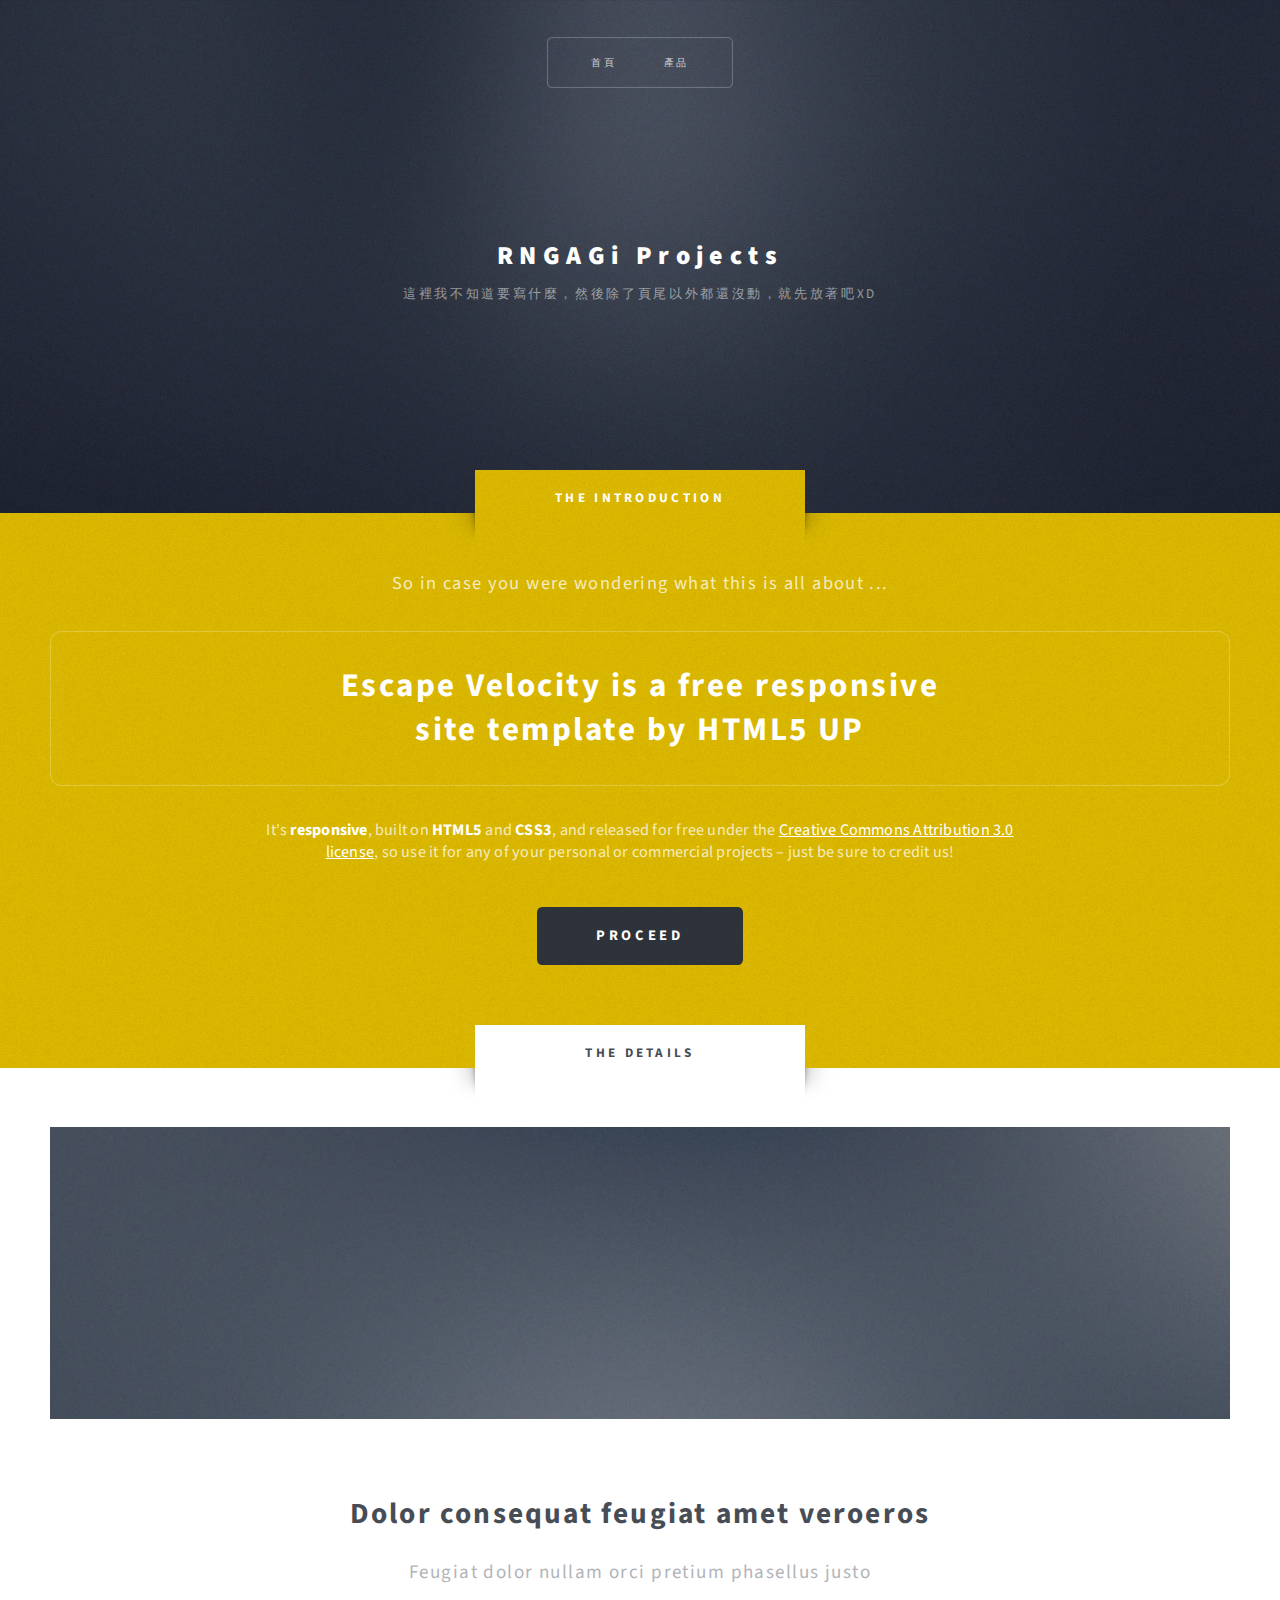
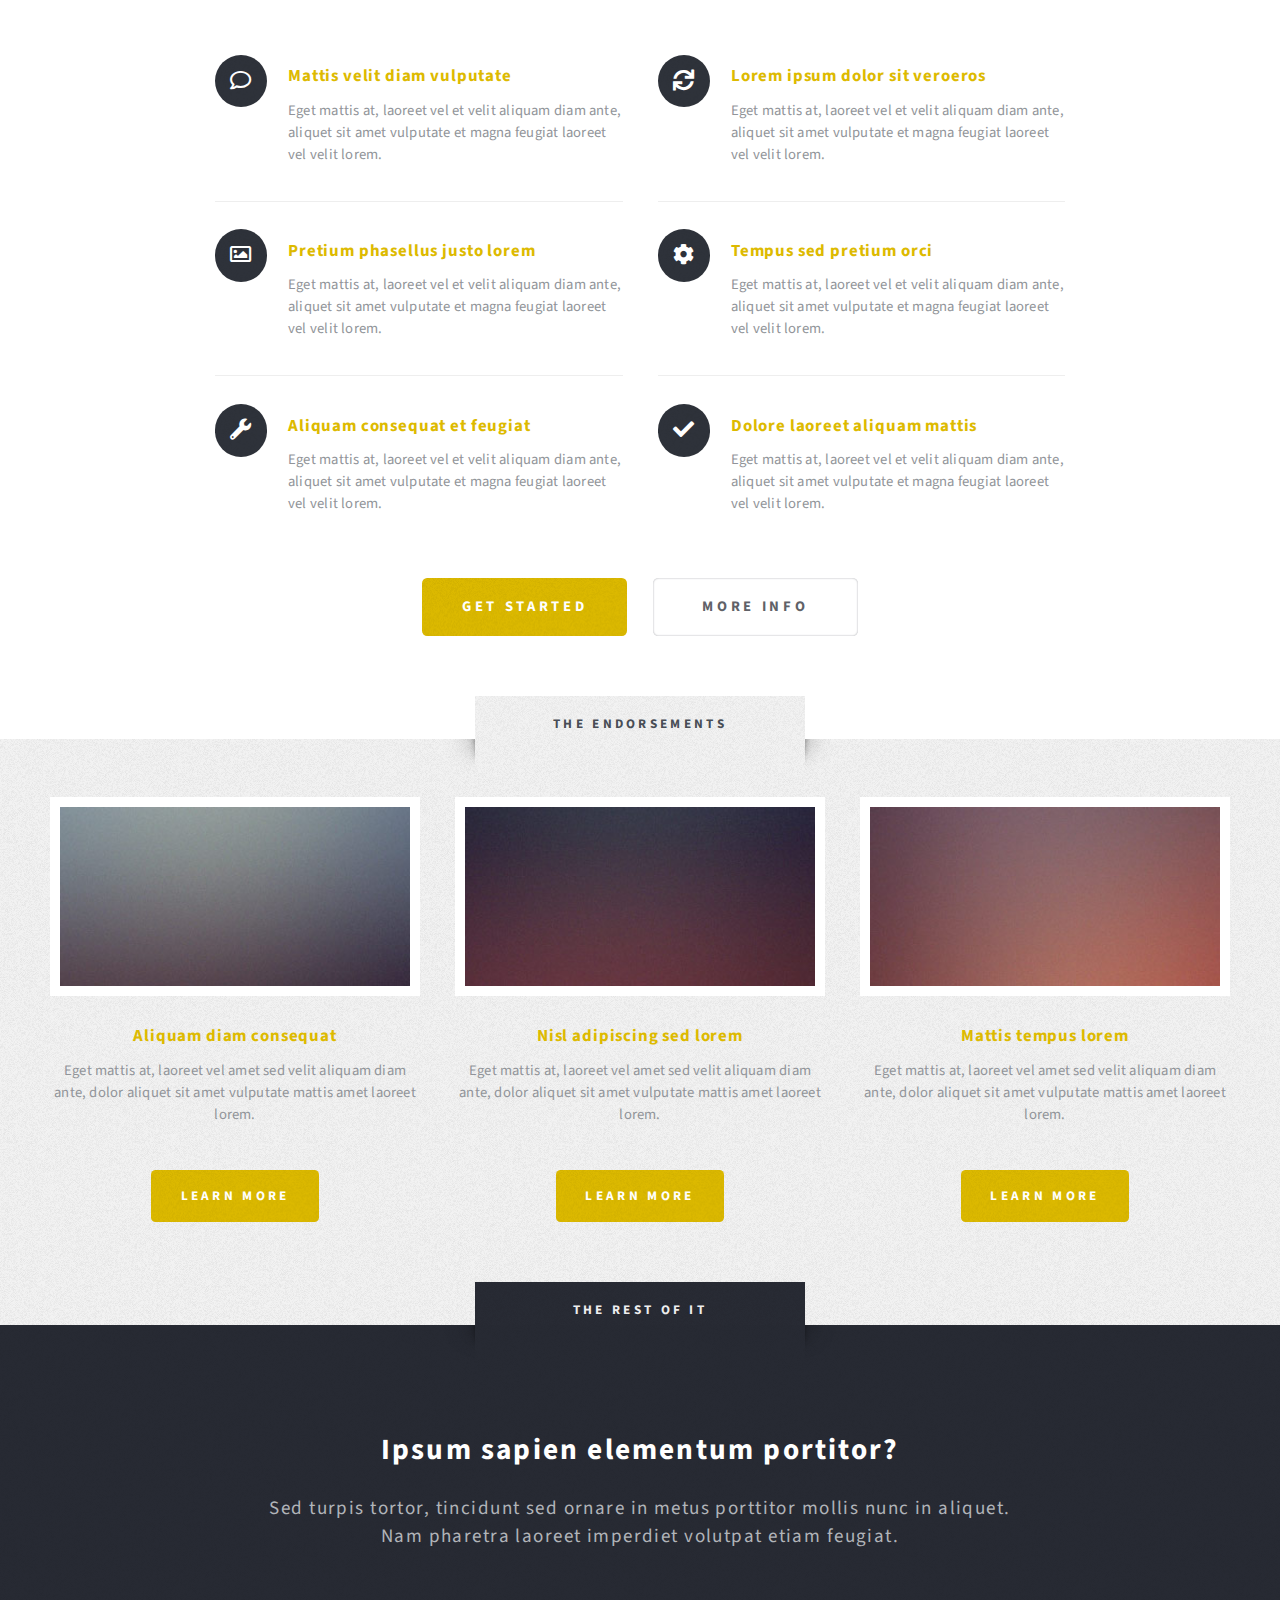
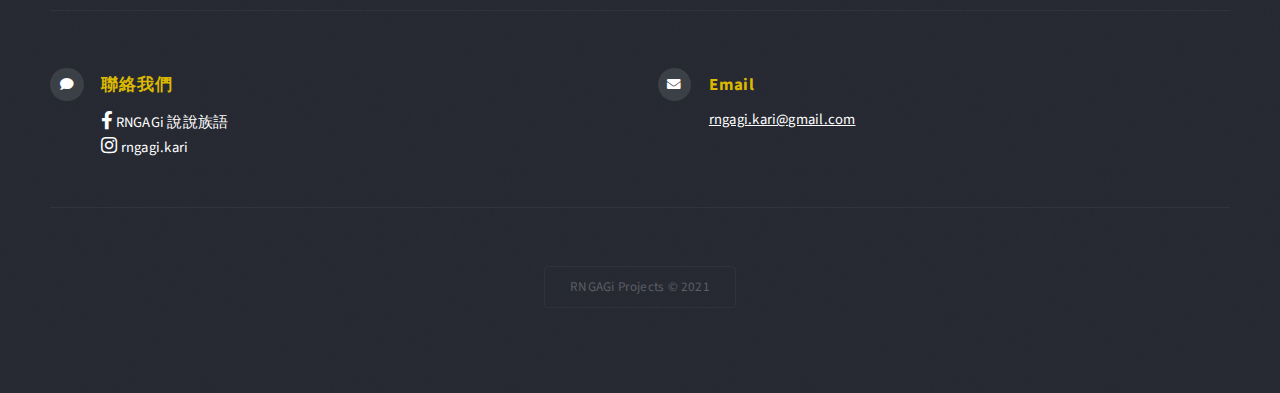
<file: index.html>
<!DOCTYPE HTML>

<html>
	<head>
		<title>RNGAGi Projects - 首頁</title>
		<meta charset="utf-8" />
		<meta name="viewport" content="width=device-width, initial-scale=1, user-scalable=no" />
		<link rel="stylesheet" href="assets/css/main.css" />
		<link rel="shortcut icon" href="images/favicon.ico" type="image/x-icon">
		<link rel="icon" href="images/favicon.ico" type="image/x-icon">
	</head>
	<body class="homepage is-preload">
		<div id="page-wrapper">

			<!-- Header -->
				<section id="header" class="wrapper">

					<!-- Logo -->
						<div id="logo">
							<h1><a href="index.html">RNGAGi Projects</a></h1>
							<p>這裡我不知道要寫什麼，然後除了頁尾以外都還沒動，就先放著吧XD</p>
						</div>

					<!-- Nav -->
						<nav id="nav">
							<ul>
								<li class="current"><a href="index.html">首頁</a></li>
								<li>
									<a href="#">產品</a>
									<ul>
										<li><a href="../../toolbox/vp/index.html">詞彙分級小工具</a></li>
										<li><a href="../../toolbox/peʉi/index.html">peʉi - x to ʉ 轉換工具</a></li>
										<!-- <li>
											<a href="#">Sed consequat</a>
											<ul>
												<li><a href="#">Lorem dolor</a></li>
												<li><a href="#">Amet consequat</a></li>
												<li><a href="#">Magna phasellus</a></li>
												<li><a href="#">Etiam nisl</a></li>
												<li><a href="#">Sed feugiat</a></li>
											</ul>
										</li> -->
									</ul>
								</li>
								<!-- <li><a href="#">Right Sidebar</a></li>
								<li><a href="#">No Sidebar</a></li> -->
							</ul>
						</nav>

				</section>

			<!-- Intro -->
				<section id="intro" class="wrapper style1">
					<div class="title">The Introduction</div>
					<div class="container">
						<p class="style1">So in case you were wondering what this is all about ...</p>
						<p class="style2">
							Escape Velocity is a free responsive<br class="mobile-hide" />
							site template by HTML5 UP
						</p>
						<p class="style3">It's <strong>responsive</strong>, built on <strong>HTML5</strong> and <strong>CSS3</strong>, and released for
						free under the <a href="http://html5up.net/license">Creative Commons Attribution 3.0 license</a>, so use it for any of
						your personal or commercial projects &ndash; just be sure to credit us!</p>
						<ul class="actions">
							<li><a href="#" class="button style3 large">Proceed</a></li>
						</ul>
					</div>
				</section>

			<!-- Main -->
				<section id="main" class="wrapper style2">
					<div class="title">The Details</div>
					<div class="container">

						<!-- Image -->
							<a href="#" class="image featured">
								<img src="images/pic01.jpg" alt="" />
							</a>

						<!-- Features -->
							<section id="features">
								<header class="style1">
									<h2>Dolor consequat feugiat amet veroeros</h2>
									<p>Feugiat dolor nullam orci pretium phasellus justo</p>
								</header>
								<div class="feature-list">
									<div class="row">
										<div class="col-6 col-12-medium">
											<section>
												<h3 class="icon fa-comment">Mattis velit diam vulputate</h3>
												<p>Eget mattis at, laoreet vel et velit aliquam diam ante, aliquet sit amet vulputate et magna feugiat laoreet vel velit lorem.</p>
											</section>
										</div>
										<div class="col-6 col-12-medium">
											<section>
												<h3 class="icon solid fa-sync">Lorem ipsum dolor sit veroeros</h3>
												<p>Eget mattis at, laoreet vel et velit aliquam diam ante, aliquet sit amet vulputate et magna feugiat laoreet vel velit lorem.</p>
											</section>
										</div>
										<div class="col-6 col-12-medium">
											<section>
												<h3 class="icon fa-image">Pretium phasellus justo lorem</h3>
												<p>Eget mattis at, laoreet vel et velit aliquam diam ante, aliquet sit amet vulputate et magna feugiat laoreet vel velit lorem.</p>
											</section>
										</div>
										<div class="col-6 col-12-medium">
											<section>
												<h3 class="icon solid fa-cog">Tempus sed pretium orci</h3>
												<p>Eget mattis at, laoreet vel et velit aliquam diam ante, aliquet sit amet vulputate et magna feugiat laoreet vel velit lorem.</p>
											</section>
										</div>
										<div class="col-6 col-12-medium">
											<section>
												<h3 class="icon solid fa-wrench">Aliquam consequat et feugiat</h3>
												<p>Eget mattis at, laoreet vel et velit aliquam diam ante, aliquet sit amet vulputate et magna feugiat laoreet vel velit lorem.</p>
											</section>
										</div>
										<div class="col-6 col-12-medium">
											<section>
												<h3 class="icon solid fa-check">Dolore laoreet aliquam mattis</h3>
												<p>Eget mattis at, laoreet vel et velit aliquam diam ante, aliquet sit amet vulputate et magna feugiat laoreet vel velit lorem.</p>
											</section>
										</div>
									</div>
								</div>
								<ul class="actions special">
									<li><a href="#" class="button style1 large">Get Started</a></li>
									<li><a href="#" class="button style2 large">More Info</a></li>
								</ul>
							</section>

					</div>
				</section>

			<!-- Highlights -->
				<section id="highlights" class="wrapper style3">
					<div class="title">The Endorsements</div>
					<div class="container">
						<div class="row aln-center">
							<div class="col-4 col-12-medium">
								<section class="highlight">
									<a href="#" class="image featured"><img src="images/pic02.jpg" alt="" /></a>
									<h3><a href="#">Aliquam diam consequat</a></h3>
									<p>Eget mattis at, laoreet vel amet sed velit aliquam diam ante, dolor aliquet sit amet vulputate mattis amet laoreet lorem.</p>
									<ul class="actions">
										<li><a href="#" class="button style1">Learn More</a></li>
									</ul>
								</section>
							</div>
							<div class="col-4 col-12-medium">
								<section class="highlight">
									<a href="#" class="image featured"><img src="images/pic03.jpg" alt="" /></a>
									<h3><a href="#">Nisl adipiscing sed lorem</a></h3>
									<p>Eget mattis at, laoreet vel amet sed velit aliquam diam ante, dolor aliquet sit amet vulputate mattis amet laoreet lorem.</p>
									<ul class="actions">
										<li><a href="#" class="button style1">Learn More</a></li>
									</ul>
								</section>
							</div>
							<div class="col-4 col-12-medium">
								<section class="highlight">
									<a href="#" class="image featured"><img src="images/pic04.jpg" alt="" /></a>
									<h3><a href="#">Mattis tempus lorem</a></h3>
									<p>Eget mattis at, laoreet vel amet sed velit aliquam diam ante, dolor aliquet sit amet vulputate mattis amet laoreet lorem.</p>
									<ul class="actions">
										<li><a href="#" class="button style1">Learn More</a></li>
									</ul>
								</section>
							</div>
						</div>
					</div>
				</section>

			<!-- Footer -->
				<section id="footer" class="wrapper">
					<div class="title">The Rest Of It</div>
					<div class="container">
						<header class="style1">
							<h2>Ipsum sapien elementum portitor?</h2>
							<p>
								Sed turpis tortor, tincidunt sed ornare in metus porttitor mollis nunc in aliquet.<br />
								Nam pharetra laoreet imperdiet volutpat etiam feugiat.
							</p>
						</header>
						<div class="row">
							<div class="col-12 col-12-medium">

								<!-- Contact -->
									<section class="feature-list small">
										<div class="row">

											<div class="col-6 col-12-small">
												<section>
													<h3 class="icon solid fa-comment">聯絡我們</h3>
													<p>
														<a href="https://www.facebook.com/rngagi.kari" target="_blank" class="icon brands fa-facebook-f">  RNGAGi 說說族語</a><br />
														<a href="https://www.instagram.com/rngagi.kari" target="_blank" class="icon brands fa-instagram">  rngagi.kari</a>
													</p>
												</section>
											</div>
											<div class="col-6 col-12-small">
												<section>
													<h3 class="icon solid fa-envelope">Email</h3>
													<p>
														<a href="#">rngagi.kari@gmail.com</a>
													</p>
												</section>
											</div>
										</div>
									</section>

							</div>
						</div>
						<div id="copyright">
							<ul>
								<li>RNGAGi Projects &copy;  2021</li>
							</ul>
						</div>
					</div>
				</section>

		</div>

		<!-- Scripts -->
			<script src="assets/js/jquery.min.js"></script>
			<script src="assets/js/jquery.dropotron.min.js"></script>
			<script src="assets/js/browser.min.js"></script>
			<script src="assets/js/breakpoints.min.js"></script>
			<script src="assets/js/util.js"></script>
			<script src="assets/js/main.js"></script>

	</body>
</html>
</file>
<file: assets/css/main.css>
@import url("fontawesome-all.min.css");
@import url("https://fonts.googleapis.com/css?family=Source+Sans+Pro:400,400italic,700,900");
@font-face {
	font-family: 'Inter-extralight';
	src: url(assets/webfonts/Inter-ExtraLight.woff2);
}

/*
	Escape Velocity by HTML5 UP
	html5up.net | @ajlkn
	Free for personal and commercial use under the CCA 3.0 license (html5up.net/license)
*/

html, body, div, span, applet, object,
iframe, h1, h2, h3, h4, h5, h6, p, blockquote,
pre, a, abbr, acronym, address, big, cite,
code, del, dfn, em, img, ins, kbd, q, s, samp,
small, strike, strong, sub, sup, tt, var, b,
u, i, center, dl, dt, dd, ol, ul, li, fieldset,
form, label, legend, table, caption, tbody,
tfoot, thead, tr, th, td, article, aside,
canvas, details, embed, figure, figcaption,
footer, header, hgroup, menu, nav, output, ruby,
section, summary, time, mark, audio, video, opener {
	margin: 0;
	padding: 0;
	border: 0;
	font-size: 100%;
	font: 'Inter-extralight';
	vertical-align: baseline;}

article, aside, details, figcaption, figure,
footer, header, hgroup, menu, nav, section {
	display: block;}

body {
	line-height: 1;
}

ol, ul {
	list-style: none;
}

blockquote, q {
	quotes: none;
}

	blockquote:before, blockquote:after, q:before, q:after {
		content: '';
		content: none;
	}

table {
	border-collapse: collapse;
	border-spacing: 0;
}

body {
	-webkit-text-size-adjust: none;
}

mark {
	background-color: transparent;
	color: inherit;
}

input::-moz-focus-inner {
	border: 0;
	padding: 0;
}

input, select, textarea {
	-moz-appearance: none;
	-webkit-appearance: none;
	-ms-appearance: none;
	appearance: none;
}

/* Basic */

	@-ms-viewport {
		width: device-width;
	}

	html {
		box-sizing: border-box;
	}

	*, *:before, *:after {
		box-sizing: inherit;
	}

	body.is-preload *, body.is-preload *:before, body.is-preload *:after {
		-moz-animation: none !important;
		-webkit-animation: none !important;
		-ms-animation: none !important;
		animation: none !important;
		-moz-transition: none !important;
		-webkit-transition: none !important;
		-ms-transition: none !important;
		transition: none !important;
	}

	body, input, textarea, select {
		font-family: 'Source Sans Pro', sans-serif;
		font-weight: 400;
		color: #919499;
		font-size: 14pt;
		line-height: 1.75em;
		letter-spacing: 0.025em;
	}

	h1, h2, h3, h4, h5, h6 {
		font-weight: 700;
		color: #484d55;
	}

		h1 a, h2 a, h3 a, h4 a, h5 a, h6 a {
			color: inherit;
			text-decoration: none;
		}

	a {
		-moz-transition: color .25s ease-in-out;
		-webkit-transition: color .25s ease-in-out;
		-ms-transition: color .25s ease-in-out;
		transition: color .25s ease-in-out;
		text-decoration: underline;
		color: #717479;
	}

		a:hover {
			text-decoration: none;
		}

	strong, b {
		font-weight: 700;
		color: #484d55;
	}

	blockquote {
		border-left: solid 0.5em #ddd;
		padding: 1em 0 1em 2em;
		font-style: italic;
	}

	em, i {
		font-style: italic;
	}

	hr {
		border: 0;
		border-top: solid 1px #ddd;
		margin: 2em 0 2em 0;
	}

	sub {
		position: relative;
		top: 0.5em;
		font-size: 0.8em;
	}

	sup {
		position: relative;
		top: -0.5em;
		font-size: 0.8em;
	}

	.nobr {
		white-space: nowrap;
	}

	br.clear {
		clear: both;
	}

	p, ul, ol, dl, table, blockquote, form {
		margin-bottom: 2em;
	}

/* Container */

	.container {
		margin: 0 auto;
		max-width: 100%;
		width: 68em;
	}

		@media screen and (max-width: 1680px) {

			.container {
				width: 70em;
			}

		}

		@media screen and (max-width: 1280px) {

			.container {
				width: calc(100% - 100px);
			}

		}

		@media screen and (max-width: 980px) {

			.container {
				width: calc(100% - 100px);
			}

		}

		@media screen and (max-width: 736px) {

			.container {
				width: calc(100% - 40px);
			}

		}

/* Row */

	.row {
		display: flex;
		flex-wrap: wrap;
		box-sizing: border-box;
		align-items: stretch;
	}

		.row > * {
			box-sizing: border-box;
		}

		.row.gtr-uniform > * > :last-child {
			margin-bottom: 0;
		}

		.row.aln-left {
			justify-content: flex-start;
		}

		.row.aln-center {
			justify-content: center;
		}

		.row.aln-right {
			justify-content: flex-end;
		}

		.row.aln-top {
			align-items: flex-start;
		}

		.row.aln-middle {
			align-items: center;
		}

		.row.aln-bottom {
			align-items: flex-end;
		}

		.row > .imp {
			order: -1;
		}

		.row > .col-1 {
			width: 8.33333%;
		}

		.row > .off-1 {
			margin-left: 8.33333%;
		}

		.row > .col-2 {
			width: 16.66667%;
		}

		.row > .off-2 {
			margin-left: 16.66667%;
		}

		.row > .col-3 {
			width: 25%;
		}

		.row > .off-3 {
			margin-left: 25%;
		}

		.row > .col-4 {
			width: 33.33333%;
		}

		.row > .off-4 {
			margin-left: 33.33333%;
		}

		.row > .col-5 {
			width: 41.66667%;
		}

		.row > .off-5 {
			margin-left: 41.66667%;
		}

		.row > .col-6 {
			width: 50%;
		}

		.row > .off-6 {
			margin-left: 50%;
		}

		.row > .col-7 {
			width: 58.33333%;
		}

		.row > .off-7 {
			margin-left: 58.33333%;
		}

		.row > .col-8 {
			width: 66.66667%;
		}

		.row > .off-8 {
			margin-left: 66.66667%;
		}

		.row > .col-9 {
			width: 75%;
		}

		.row > .off-9 {
			margin-left: 75%;
		}

		.row > .col-10 {
			width: 83.33333%;
		}

		.row > .off-10 {
			margin-left: 83.33333%;
		}

		.row > .col-11 {
			width: 91.66667%;
		}

		.row > .off-11 {
			margin-left: 91.66667%;
		}

		.row > .col-12 {
			width: 100%;
		}

		.row > .off-12 {
			margin-left: 100%;
		}

		.row.gtr-0 {
			margin-top: 0px;
			margin-left: 0px;
		}

			.row.gtr-0 > * {
				padding: 0px 0 0 0px;
			}

			.row.gtr-0.gtr-uniform {
				margin-top: 0px;
			}

				.row.gtr-0.gtr-uniform > * {
					padding-top: 0px;
				}

		.row.gtr-25 {
			margin-top: -12.5px;
			margin-left: -12.5px;
		}

			.row.gtr-25 > * {
				padding: 12.5px 0 0 12.5px;
			}

			.row.gtr-25.gtr-uniform {
				margin-top: -12.5px;
			}

				.row.gtr-25.gtr-uniform > * {
					padding-top: 12.5px;
				}

		.row.gtr-50 {
			margin-top: -25px;
			margin-left: -25px;
		}

			.row.gtr-50 > * {
				padding: 25px 0 0 25px;
			}

			.row.gtr-50.gtr-uniform {
				margin-top: -25px;
			}

				.row.gtr-50.gtr-uniform > * {
					padding-top: 25px;
				}

		.row {
			margin-top: -50px;
			margin-left: -50px;
		}

			.row > * {
				padding: 50px 0 0 50px;
			}

			.row.gtr-uniform {
				margin-top: -50px;
			}

				.row.gtr-uniform > * {
					padding-top: 50px;
				}

		.row.gtr-150 {
			margin-top: -75px;
			margin-left: -75px;
		}

			.row.gtr-150 > * {
				padding: 75px 0 0 75px;
			}

			.row.gtr-150.gtr-uniform {
				margin-top: -75px;
			}

				.row.gtr-150.gtr-uniform > * {
					padding-top: 75px;
				}

		.row.gtr-200 {
			margin-top: -100px;
			margin-left: -100px;
		}

			.row.gtr-200 > * {
				padding: 100px 0 0 100px;
			}

			.row.gtr-200.gtr-uniform {
				margin-top: -100px;
			}

				.row.gtr-200.gtr-uniform > * {
					padding-top: 100px;
				}

		@media screen and (max-width: 1680px) {

			.row {
				display: flex;
				flex-wrap: wrap;
				box-sizing: border-box;
				align-items: stretch;
			}

				.row > * {
					box-sizing: border-box;
				}

				.row.gtr-uniform > * > :last-child {
					margin-bottom: 0;
				}

				.row.aln-left {
					justify-content: flex-start;
				}

				.row.aln-center {
					justify-content: center;
				}

				.row.aln-right {
					justify-content: flex-end;
				}

				.row.aln-top {
					align-items: flex-start;
				}

				.row.aln-middle {
					align-items: center;
				}

				.row.aln-bottom {
					align-items: flex-end;
				}

				.row > .imp-xlarge {
					order: -1;
				}

				.row > .col-1-xlarge {
					width: 8.33333%;
				}

				.row > .off-1-xlarge {
					margin-left: 8.33333%;
				}

				.row > .col-2-xlarge {
					width: 16.66667%;
				}

				.row > .off-2-xlarge {
					margin-left: 16.66667%;
				}

				.row > .col-3-xlarge {
					width: 25%;
				}

				.row > .off-3-xlarge {
					margin-left: 25%;
				}

				.row > .col-4-xlarge {
					width: 33.33333%;
				}

				.row > .off-4-xlarge {
					margin-left: 33.33333%;
				}

				.row > .col-5-xlarge {
					width: 41.66667%;
				}

				.row > .off-5-xlarge {
					margin-left: 41.66667%;
				}

				.row > .col-6-xlarge {
					width: 50%;
				}

				.row > .off-6-xlarge {
					margin-left: 50%;
				}

				.row > .col-7-xlarge {
					width: 58.33333%;
				}

				.row > .off-7-xlarge {
					margin-left: 58.33333%;
				}

				.row > .col-8-xlarge {
					width: 66.66667%;
				}

				.row > .off-8-xlarge {
					margin-left: 66.66667%;
				}

				.row > .col-9-xlarge {
					width: 75%;
				}

				.row > .off-9-xlarge {
					margin-left: 75%;
				}

				.row > .col-10-xlarge {
					width: 83.33333%;
				}

				.row > .off-10-xlarge {
					margin-left: 83.33333%;
				}

				.row > .col-11-xlarge {
					width: 91.66667%;
				}

				.row > .off-11-xlarge {
					margin-left: 91.66667%;
				}

				.row > .col-12-xlarge {
					width: 100%;
				}

				.row > .off-12-xlarge {
					margin-left: 100%;
				}

				.row.gtr-0 {
					margin-top: 0px;
					margin-left: 0px;
				}

					.row.gtr-0 > * {
						padding: 0px 0 0 0px;
					}

					.row.gtr-0.gtr-uniform {
						margin-top: 0px;
					}

						.row.gtr-0.gtr-uniform > * {
							padding-top: 0px;
						}

				.row.gtr-25 {
					margin-top: -12.5px;
					margin-left: -12.5px;
				}

					.row.gtr-25 > * {
						padding: 12.5px 0 0 12.5px;
					}

					.row.gtr-25.gtr-uniform {
						margin-top: -12.5px;
					}

						.row.gtr-25.gtr-uniform > * {
							padding-top: 12.5px;
						}

				.row.gtr-50 {
					margin-top: -25px;
					margin-left: -25px;
				}

					.row.gtr-50 > * {
						padding: 25px 0 0 25px;
					}

					.row.gtr-50.gtr-uniform {
						margin-top: -25px;
					}

						.row.gtr-50.gtr-uniform > * {
							padding-top: 25px;
						}

				.row {
					margin-top: -50px;
					margin-left: -50px;
				}

					.row > * {
						padding: 50px 0 0 50px;
					}

					.row.gtr-uniform {
						margin-top: -50px;
					}

						.row.gtr-uniform > * {
							padding-top: 50px;
						}

				.row.gtr-150 {
					margin-top: -75px;
					margin-left: -75px;
				}

					.row.gtr-150 > * {
						padding: 75px 0 0 75px;
					}

					.row.gtr-150.gtr-uniform {
						margin-top: -75px;
					}

						.row.gtr-150.gtr-uniform > * {
							padding-top: 75px;
						}

				.row.gtr-200 {
					margin-top: -100px;
					margin-left: -100px;
				}

					.row.gtr-200 > * {
						padding: 100px 0 0 100px;
					}

					.row.gtr-200.gtr-uniform {
						margin-top: -100px;
					}

						.row.gtr-200.gtr-uniform > * {
							padding-top: 100px;
						}

		}

		@media screen and (max-width: 1280px) {

			.row {
				display: flex;
				flex-wrap: wrap;
				box-sizing: border-box;
				align-items: stretch;
			}

				.row > * {
					box-sizing: border-box;
				}

				.row.gtr-uniform > * > :last-child {
					margin-bottom: 0;
				}

				.row.aln-left {
					justify-content: flex-start;
				}

				.row.aln-center {
					justify-content: center;
				}

				.row.aln-right {
					justify-content: flex-end;
				}

				.row.aln-top {
					align-items: flex-start;
				}

				.row.aln-middle {
					align-items: center;
				}

				.row.aln-bottom {
					align-items: flex-end;
				}

				.row > .imp-large {
					order: -1;
				}

				.row > .col-1-large {
					width: 8.33333%;
				}

				.row > .off-1-large {
					margin-left: 8.33333%;
				}

				.row > .col-2-large {
					width: 16.66667%;
				}

				.row > .off-2-large {
					margin-left: 16.66667%;
				}

				.row > .col-3-large {
					width: 25%;
				}

				.row > .off-3-large {
					margin-left: 25%;
				}

				.row > .col-4-large {
					width: 33.33333%;
				}

				.row > .off-4-large {
					margin-left: 33.33333%;
				}

				.row > .col-5-large {
					width: 41.66667%;
				}

				.row > .off-5-large {
					margin-left: 41.66667%;
				}

				.row > .col-6-large {
					width: 50%;
				}

				.row > .off-6-large {
					margin-left: 50%;
				}

				.row > .col-7-large {
					width: 58.33333%;
				}

				.row > .off-7-large {
					margin-left: 58.33333%;
				}

				.row > .col-8-large {
					width: 66.66667%;
				}

				.row > .off-8-large {
					margin-left: 66.66667%;
				}

				.row > .col-9-large {
					width: 75%;
				}

				.row > .off-9-large {
					margin-left: 75%;
				}

				.row > .col-10-large {
					width: 83.33333%;
				}

				.row > .off-10-large {
					margin-left: 83.33333%;
				}

				.row > .col-11-large {
					width: 91.66667%;
				}

				.row > .off-11-large {
					margin-left: 91.66667%;
				}

				.row > .col-12-large {
					width: 100%;
				}

				.row > .off-12-large {
					margin-left: 100%;
				}

				.row.gtr-0 {
					margin-top: 0px;
					margin-left: 0px;
				}

					.row.gtr-0 > * {
						padding: 0px 0 0 0px;
					}

					.row.gtr-0.gtr-uniform {
						margin-top: 0px;
					}

						.row.gtr-0.gtr-uniform > * {
							padding-top: 0px;
						}

				.row.gtr-25 {
					margin-top: -8.75px;
					margin-left: -8.75px;
				}

					.row.gtr-25 > * {
						padding: 8.75px 0 0 8.75px;
					}

					.row.gtr-25.gtr-uniform {
						margin-top: -8.75px;
					}

						.row.gtr-25.gtr-uniform > * {
							padding-top: 8.75px;
						}

				.row.gtr-50 {
					margin-top: -17.5px;
					margin-left: -17.5px;
				}

					.row.gtr-50 > * {
						padding: 17.5px 0 0 17.5px;
					}

					.row.gtr-50.gtr-uniform {
						margin-top: -17.5px;
					}

						.row.gtr-50.gtr-uniform > * {
							padding-top: 17.5px;
						}

				.row {
					margin-top: -35px;
					margin-left: -35px;
				}

					.row > * {
						padding: 35px 0 0 35px;
					}

					.row.gtr-uniform {
						margin-top: -35px;
					}

						.row.gtr-uniform > * {
							padding-top: 35px;
						}

				.row.gtr-150 {
					margin-top: -52.5px;
					margin-left: -52.5px;
				}

					.row.gtr-150 > * {
						padding: 52.5px 0 0 52.5px;
					}

					.row.gtr-150.gtr-uniform {
						margin-top: -52.5px;
					}

						.row.gtr-150.gtr-uniform > * {
							padding-top: 52.5px;
						}

				.row.gtr-200 {
					margin-top: -70px;
					margin-left: -70px;
				}

					.row.gtr-200 > * {
						padding: 70px 0 0 70px;
					}

					.row.gtr-200.gtr-uniform {
						margin-top: -70px;
					}

						.row.gtr-200.gtr-uniform > * {
							padding-top: 70px;
						}

		}

		@media screen and (max-width: 980px) {

			.row {
				display: flex;
				flex-wrap: wrap;
				box-sizing: border-box;
				align-items: stretch;
			}

				.row > * {
					box-sizing: border-box;
				}

				.row.gtr-uniform > * > :last-child {
					margin-bottom: 0;
				}

				.row.aln-left {
					justify-content: flex-start;
				}

				.row.aln-center {
					justify-content: center;
				}

				.row.aln-right {
					justify-content: flex-end;
				}

				.row.aln-top {
					align-items: flex-start;
				}

				.row.aln-middle {
					align-items: center;
				}

				.row.aln-bottom {
					align-items: flex-end;
				}

				.row > .imp-medium {
					order: -1;
				}

				.row > .col-1-medium {
					width: 8.33333%;
				}

				.row > .off-1-medium {
					margin-left: 8.33333%;
				}

				.row > .col-2-medium {
					width: 16.66667%;
				}

				.row > .off-2-medium {
					margin-left: 16.66667%;
				}

				.row > .col-3-medium {
					width: 25%;
				}

				.row > .off-3-medium {
					margin-left: 25%;
				}

				.row > .col-4-medium {
					width: 33.33333%;
				}

				.row > .off-4-medium {
					margin-left: 33.33333%;
				}

				.row > .col-5-medium {
					width: 41.66667%;
				}

				.row > .off-5-medium {
					margin-left: 41.66667%;
				}

				.row > .col-6-medium {
					width: 50%;
				}

				.row > .off-6-medium {
					margin-left: 50%;
				}

				.row > .col-7-medium {
					width: 58.33333%;
				}

				.row > .off-7-medium {
					margin-left: 58.33333%;
				}

				.row > .col-8-medium {
					width: 66.66667%;
				}

				.row > .off-8-medium {
					margin-left: 66.66667%;
				}

				.row > .col-9-medium {
					width: 75%;
				}

				.row > .off-9-medium {
					margin-left: 75%;
				}

				.row > .col-10-medium {
					width: 83.33333%;
				}

				.row > .off-10-medium {
					margin-left: 83.33333%;
				}

				.row > .col-11-medium {
					width: 91.66667%;
				}

				.row > .off-11-medium {
					margin-left: 91.66667%;
				}

				.row > .col-12-medium {
					width: 100%;
				}

				.row > .off-12-medium {
					margin-left: 100%;
				}

				.row.gtr-0 {
					margin-top: 0px;
					margin-left: 0px;
				}

					.row.gtr-0 > * {
						padding: 0px 0 0 0px;
					}

					.row.gtr-0.gtr-uniform {
						margin-top: 0px;
					}

						.row.gtr-0.gtr-uniform > * {
							padding-top: 0px;
						}

				.row.gtr-25 {
					margin-top: -12.5px;
					margin-left: -12.5px;
				}

					.row.gtr-25 > * {
						padding: 12.5px 0 0 12.5px;
					}

					.row.gtr-25.gtr-uniform {
						margin-top: -12.5px;
					}

						.row.gtr-25.gtr-uniform > * {
							padding-top: 12.5px;
						}

				.row.gtr-50 {
					margin-top: -25px;
					margin-left: -25px;
				}

					.row.gtr-50 > * {
						padding: 25px 0 0 25px;
					}

					.row.gtr-50.gtr-uniform {
						margin-top: -25px;
					}

						.row.gtr-50.gtr-uniform > * {
							padding-top: 25px;
						}

				.row {
					margin-top: -50px;
					margin-left: -50px;
				}

					.row > * {
						padding: 50px 0 0 50px;
					}

					.row.gtr-uniform {
						margin-top: -50px;
					}

						.row.gtr-uniform > * {
							padding-top: 50px;
						}

				.row.gtr-150 {
					margin-top: -75px;
					margin-left: -75px;
				}

					.row.gtr-150 > * {
						padding: 75px 0 0 75px;
					}

					.row.gtr-150.gtr-uniform {
						margin-top: -75px;
					}

						.row.gtr-150.gtr-uniform > * {
							padding-top: 75px;
						}

				.row.gtr-200 {
					margin-top: -100px;
					margin-left: -100px;
				}

					.row.gtr-200 > * {
						padding: 100px 0 0 100px;
					}

					.row.gtr-200.gtr-uniform {
						margin-top: -100px;
					}

						.row.gtr-200.gtr-uniform > * {
							padding-top: 100px;
						}

		}

		@media screen and (max-width: 736px) {

			.row {
				display: flex;
				flex-wrap: wrap;
				box-sizing: border-box;
				align-items: stretch;
			}

				.row > * {
					box-sizing: border-box;
				}

				.row.gtr-uniform > * > :last-child {
					margin-bottom: 0;
				}

				.row.aln-left {
					justify-content: flex-start;
				}

				.row.aln-center {
					justify-content: center;
				}

				.row.aln-right {
					justify-content: flex-end;
				}

				.row.aln-top {
					align-items: flex-start;
				}

				.row.aln-middle {
					align-items: center;
				}

				.row.aln-bottom {
					align-items: flex-end;
				}

				.row > .imp-small {
					order: -1;
				}

				.row > .col-1-small {
					width: 8.33333%;
				}

				.row > .off-1-small {
					margin-left: 8.33333%;
				}

				.row > .col-2-small {
					width: 16.66667%;
				}

				.row > .off-2-small {
					margin-left: 16.66667%;
				}

				.row > .col-3-small {
					width: 25%;
				}

				.row > .off-3-small {
					margin-left: 25%;
				}

				.row > .col-4-small {
					width: 33.33333%;
				}

				.row > .off-4-small {
					margin-left: 33.33333%;
				}

				.row > .col-5-small {
					width: 41.66667%;
				}

				.row > .off-5-small {
					margin-left: 41.66667%;
				}

				.row > .col-6-small {
					width: 50%;
				}

				.row > .off-6-small {
					margin-left: 50%;
				}

				.row > .col-7-small {
					width: 58.33333%;
				}

				.row > .off-7-small {
					margin-left: 58.33333%;
				}

				.row > .col-8-small {
					width: 66.66667%;
				}

				.row > .off-8-small {
					margin-left: 66.66667%;
				}

				.row > .col-9-small {
					width: 75%;
				}

				.row > .off-9-small {
					margin-left: 75%;
				}

				.row > .col-10-small {
					width: 83.33333%;
				}

				.row > .off-10-small {
					margin-left: 83.33333%;
				}

				.row > .col-11-small {
					width: 91.66667%;
				}

				.row > .off-11-small {
					margin-left: 91.66667%;
				}

				.row > .col-12-small {
					width: 100%;
				}

				.row > .off-12-small {
					margin-left: 100%;
				}

				.row.gtr-0 {
					margin-top: 0px;
					margin-left: 0px;
				}

					.row.gtr-0 > * {
						padding: 0px 0 0 0px;
					}

					.row.gtr-0.gtr-uniform {
						margin-top: 0px;
					}

						.row.gtr-0.gtr-uniform > * {
							padding-top: 0px;
						}

				.row.gtr-25 {
					margin-top: -7.5px;
					margin-left: -7.5px;
				}

					.row.gtr-25 > * {
						padding: 7.5px 0 0 7.5px;
					}

					.row.gtr-25.gtr-uniform {
						margin-top: -7.5px;
					}

						.row.gtr-25.gtr-uniform > * {
							padding-top: 7.5px;
						}

				.row.gtr-50 {
					margin-top: -15px;
					margin-left: -15px;
				}

					.row.gtr-50 > * {
						padding: 15px 0 0 15px;
					}

					.row.gtr-50.gtr-uniform {
						margin-top: -15px;
					}

						.row.gtr-50.gtr-uniform > * {
							padding-top: 15px;
						}

				.row {
					margin-top: -30px;
					margin-left: -30px;
				}

					.row > * {
						padding: 30px 0 0 30px;
					}

					.row.gtr-uniform {
						margin-top: -30px;
					}

						.row.gtr-uniform > * {
							padding-top: 30px;
						}

				.row.gtr-150 {
					margin-top: -45px;
					margin-left: -45px;
				}

					.row.gtr-150 > * {
						padding: 45px 0 0 45px;
					}

					.row.gtr-150.gtr-uniform {
						margin-top: -45px;
					}

						.row.gtr-150.gtr-uniform > * {
							padding-top: 45px;
						}

				.row.gtr-200 {
					margin-top: -60px;
					margin-left: -60px;
				}

					.row.gtr-200 > * {
						padding: 60px 0 0 60px;
					}

					.row.gtr-200.gtr-uniform {
						margin-top: -60px;
					}

						.row.gtr-200.gtr-uniform > * {
							padding-top: 60px;
						}

		}

/* Section/Article */

	section,
	article {
		margin: 0 0 4em 0;
	}

	section > :last-child,
	article > :last-child,
	section:last-child,
	article:last-child {
		margin-bottom: 0;
	}

	header.style1 {
		text-align: center;
		padding: 3em 0 3em 0;
	}

		header.style1 h2 {
			font-weight: 700;
			font-size: 2em;
			letter-spacing: 0.075em;
			line-height: 1.5em;
		}

		header.style1 p {
			color: #b1b4b9;
			display: block;
			margin: 1.15em 0 0 0;
			font-size: 1.3em;
			letter-spacing: 0.075em;
			line-height: 1.5em;
		}

/* Table */

	table {
		width: 100%;
	}

		table.default {
			width: 100%;
		}

			table.default tbody tr:nth-child(2n+2) {
				background: #f4f4f4;
			}

			table.default td {
				padding: 0.5em 1em 0.5em 1em;
			}

			table.default th {
				text-align: left;
				font-weight: 400;
				padding: 0.5em 1em 0.5em 1em;
			}

			table.default thead {
				background: #484d55;
				color: #fff;
			}

			table.default tfoot {
				background: #eee;
			}

/* Form */

	form label {
		display: block;
		font-weight: 700;
		color: #484d55;
		margin: 0.25em 0 0.5em 0;
	}

	form input[type="text"],
	form input[type="email"],
	form input[type="password"],
	form select,
	form textarea {
		-moz-transition: all .25s ease-in-out;
		-webkit-transition: all .25s ease-in-out;
		-ms-transition: all .25s ease-in-out;
		transition: all .25s ease-in-out;
		-webkit-appearance: none;
		display: block;
		border: 0;
		background: #eee;
		box-shadow: inset 0px 0px 1px 0px #a0a1a7;
		border-radius: 0.35em;
		width: 100%;
		padding: 0.75em 1em 0.75em 1em;
	}

		form input[type="text"]:focus,
		form input[type="email"]:focus,
		form input[type="password"]:focus,
		form select:focus,
		form textarea:focus {
			background: #f8f8f8;
		}

	form input[type="text"],
	form input[type="email"]
	input[type="password"] {
		line-height: 1em;
	}

	form select {
		line-height: 1em;
	}

	form textarea {
		min-height: 8em;
	}

	form ul.actions {
		margin-top: 0;
	}

	form ::-webkit-input-placeholder {
		color: #555 !important;
		font-style: italic;
		line-height: 1.35em;
	}

	form :-moz-placeholder {
		color: #555 !important;
		font-style: italic;
	}

	form ::-moz-placeholder {
		color: #555 !important;
		font-style: italic;
	}

	form :-ms-input-placeholder {
		color: #555 !important;
		font-style: italic;
	}

	form ::-moz-focus-inner {
		border: 0;
	}

/* Image */

	.image {
		display: inline-block;
	}

		.image img {
			display: block;
			width: 100%;
		}

		.image.fit {
			display: block;
			width: 100%;
		}

		.image.left {
			float: left;
			margin: 0 2em 2em 0;
		}

		.image.centered {
			display: block;
			margin: 0 0 2em 0;
		}

			.image.centered img {
				margin: 0 auto;
				width: auto;
			}

		.image.featured {
			display: block;
			width: 100%;
			margin: 0 0 2em 0;
		}

/* Button */

	input[type="button"],
	input[type="submit"],
	input[type="reset"],
	button,
	.button {
		-moz-transition: all .25s ease-in-out;
		-webkit-transition: all .25s ease-in-out;
		-ms-transition: all .25s ease-in-out;
		transition: all .25s ease-in-out;
		display: inline-block;
		background: #444;
		text-align: center;
		text-transform: uppercase;
		font-weight: 700;
		letter-spacing: 0.25em;
		text-decoration: none;
		border-radius: 0.35em;
		border: 0;
		outline: 0;
		cursor: pointer;
		padding: 0 2.25em 0 2.25em;
		font-size: 0.9em;
		min-width: 12em;
		height: 4em;
		line-height: 4em;
	}

		input[type="button"]:hover,
		input[type="submit"]:hover,
		input[type="reset"]:hover,
		button:hover,
		.button:hover {
			background-color: rgb(221, 186, 0);
		}

		input[type="button"].large,
		input[type="submit"].large,
		input[type="reset"].large,
		button.large,
		.button.large {
			font-size: 1em;
			min-width: 14em;
		}

		input[type="button"].style1,
		input[type="submit"].style1,
		input[type="reset"].style1,
		button.style1,
		.button.style1 {
			background: rgb(221, 186, 0) url("images/overlay.png");
			color: #fff;
		}

			input[type="button"].style1:hover,
			input[type="submit"].style1:hover,
			input[type="reset"].style1:hover,
			button.style1:hover,
			.button.style1:hover {
				background-color: rgb(221, 186, 0);
			}

			input[type="button"].style1:active,
			input[type="submit"].style1:active,
			input[type="reset"].style1:active,
			button.style1:active,
			.button.style1:active {
				background-color: rgb(221, 186, 0);
			}

		input[type="button"].style2,
		input[type="submit"].style2,
		input[type="reset"].style2,
		button.style2,
		.button.style2 {
			background: none;
			color: #606167;
			box-shadow: inset 0px 0px 2px 0px #a0a1a7;
		}

			input[type="button"].style2:hover,
			input[type="submit"].style2:hover,
			input[type="reset"].style2:hover,
			button.style2:hover,
			.button.style2:hover {
				box-shadow: inset 0px 0px 2px 0px #606167;
			}

			input[type="button"].style2:active,
			input[type="submit"].style2:active,
			input[type="reset"].style2:active,
			button.style2:active,
			.button.style2:active {
				box-shadow: inset 0px 0px 2px 0px #202127;
			}

		input[type="button"].style3,
		input[type="submit"].style3,
		input[type="reset"].style3,
		button.style3,
		.button.style3 {
			background: #2f333b url("images/overlay.png");
			color: #fff;
		}

			input[type="button"].style3:hover,
			input[type="submit"].style3:hover,
			input[type="reset"].style3:hover,
			button.style3:hover,
			.button.style3:hover {
				background-color: #3f434b;
			}

			input[type="button"].style3:active,
			input[type="submit"].style3:active,
			input[type="reset"].style3:active,
			button.style3:active,
			.button.style3:active {
				background-color: #1f232b;
			}

/* List */

	ul {
		list-style: disc;
		padding-left: 1em;
	}

		ul li {
			padding-left: 0.5em;
		}

		ul.style2 {
			list-style: none;
			padding-left: 0;
		}

			ul.style2 li {
				border-top: solid 1px #eee;
				padding: 1.5em 0 0 0;
				margin: 1.5em 0 0 0;
			}

				ul.style2 li:first-child {
					border-top: 0;
					padding-top: 0;
					margin-top: 0;
				}

		ul.style3 {
			list-style: none;
			padding-left: 0;
		}

			ul.style3 li {
				border-top: solid 1px #eee;
				padding: 0.5em 0 0 0;
				margin: 0.5em 0 0 0;
			}

				ul.style3 li:first-child {
					border-top: 0;
					padding-top: 0;
					margin-top: 0;
				}

	ol {
		list-style: decimal;
		padding-left: 1.25em;
	}

		ol li {
			padding-left: 0.25em;
		}

/* Actions */

	ul.actions {
		list-style: none;
		padding-left: 0;
		margin: 3em 0 0 0;
	}

		ul.actions li {
			display: inline-block;
			margin: 0 0.75em 0 0.75em;
			padding-left: 0;
		}

			ul.actions li:first-child {
				margin-left: 0;
			}

			ul.actions li:last-child {
				margin-right: 0;
			}

		ul.actions.special {
			text-align: center;
		}

/* Feature List */

	.feature-list {
		max-width: 58em;
		margin-left: auto;
		margin-right: auto;
		position: relative;
		top: 0.75em;
	}

		.feature-list section {
			border-top: solid 1px #eee;
			padding-top: 3em;
			padding-left: 5em;
			position: relative;
		}

		@media screen and (min-width: 981px) {

			.feature-list > .row > :nth-child(-n + 2) > section {
				border-top: 0;
				padding-top: 0;
			}

		}

		.feature-list h3 {
			color: rgb(221, 186, 0) !important;
			margin: -0.35em 0 0.75em 0;
			font-size: 1.15em;
			letter-spacing: 0.05em;
		}

			.feature-list h3:before {
				display: block;
				color: #fff;
				background: #2f333b url("images/overlay.png");
				border-radius: 2.5em;
				text-align: center;
				width: 2.5em;
				height: 2.5em;
				line-height: 2.5em;
				margin-right: 0.75em;
				position: absolute;
				left: 0;
				margin-top: -0.5em;
			}

		.feature-list.small section {
			padding-left: 3.5em;
		}

		.feature-list.small h3:before {
			font-size: 0.8em;
		}

/* Icons */

	.icon {
		text-decoration: none;
		text-decoration: none;
	}

		.icon:before {
			-moz-osx-font-smoothing: grayscale;
			-webkit-font-smoothing: antialiased;
			display: inline-block;
			font-style: normal;
			font-variant: normal;
			text-rendering: auto;
			line-height: 1;
			text-transform: none !important;
			font-family: 'Font Awesome 5 Free';
			font-weight: 400;
		}

		.icon:before {
			line-height: inherit;
			font-size: 1.25em;
		}

		.icon > .label {
			display: none;
		}

		.icon.solid:before {
			font-weight: 900;
		}

		.icon.brands:before {
			font-family: 'Font Awesome 5 Brands';
		}

/* Box */

	.box header {
		margin: 0 0 1.5em 0;
	}

		.box header.style1 {
			position: relative;
			margin: -0.5em 0 0 0;
			padding-top: 0;
		}

	.box h2 {
		margin: 0 0 0.75em 0;
		font-size: 1.15em;
		letter-spacing: 0.05em;
	}

	.box h3 {
		margin: 0 0 0.5em 0;
		font-size: 1em;
		font-weight: 600;
		letter-spacing: 0.05em;
	}

	.box.post-excerpt .image.left {
		position: relative;
		top: 0.5em;
		width: 5em;
	}

	.box.post-excerpt h3, .box.post-excerpt p {
		margin-left: 7em;
	}

/* Wrapper */

	.wrapper {
		position: relative;
		padding: 6em 0 9em 0;
	}

		.wrapper .title {
			position: absolute;
			top: 0;
			left: 50%;
			text-align: center;
			text-transform: uppercase;
			display: block;
			font-weight: 700;
			letter-spacing: 0.25em;
			font-size: 0.9em;
			width: 25em;
			height: 3.25em;
			top: -3.25em;
			line-height: 3.25em;
			margin-bottom: -3.25em;
			margin-left: -12.5em;
			padding-top: 0.5em;
		}

			.wrapper .title:before {
				content: '';
				position: absolute;
				bottom: -38px;
				left: -35px;
				width: 35px;
				height: 38px;
				background: url("images/shadow.png");
			}

			.wrapper .title:after {
				-moz-transform: scaleX(-1);
				-webkit-transform: scaleX(-1);
				-ms-transform: scaleX(-1);
				transform: scaleX(-1);
				content: '';
				position: absolute;
				bottom: -38px;
				right: -35px;
				width: 35px;
				height: 38px;
				background: url("images/shadow.png");
			}

		.wrapper.style1 {
			background: rgb(221, 186, 0) url("images/overlay.png");
			color: #eee;
			color: rgba(255, 255, 255, 0.75);
		}

			.wrapper.style1 .title {
				background: rgb(221, 186, 0) url("images/overlay.png");
				color: #fff;
			}

			.wrapper.style1 h1, .wrapper.style1 h2, .wrapper.style1 h3, .wrapper.style1 h4, .wrapper.style1 h5, .wrapper.style1 h6, .wrapper.style1 strong, .wrapper.style1 b, .wrapper.style1 a {
				color: #fff;
			}

		.wrapper.style2 {
			background: #fff;
		}

			.wrapper.style2 .title {
				background: #fff;
				color: #484d55;
			}

		.wrapper.style3 {
			background: #f3f3f3 url("images/overlay.png");
		}

			.wrapper.style3 .title {
				background: #f3f3f3 url("images/overlay.png");
				color: #484d55;
			}

			.wrapper.style3 .image {
				border: solid 10px #fff;
			}

/* Page Wrapper */

	#page-wrapper > section {
		margin-bottom: 0;
	}

/* Header */

	#header {
		display: -moz-flex;
		display: -webkit-flex;
		display: -ms-flex;
		display: flex;
		-moz-align-items: center;
		-webkit-align-items: center;
		-ms-align-items: center;
		align-items: center;
		-moz-justify-content: center;
		-webkit-justify-content: center;
		-ms-justify-content: center;
		justify-content: center;
		position: relative;
		height: 24em;
		background: url("../../images/banner.jpg") center center;
		background-size: cover;
		padding: 0;
	}

		#header:before {
			content: '';
			position: absolute;
			top: 0;
			left: 0;
			width: 100%;
			height: 100%;
			background: url("images/overlay.png");
		}

		.homepage #header {
			height: 35em;
		}

/* Logo */

	#logo {
		width: 100%;
		text-align: center;
		position: relative;
		top: 1.5em;
	}

		#logo h1 {
			font-weight: 900;
			color: #fff;
			font-size: 2em;
			letter-spacing: 0.25em;
		}

		#logo p {
			color: #eee;
			color: rgba(255, 255, 255, 0.5);
			text-transform: uppercase;
			margin: 1.25em 0 0 0;
			display: block;
			letter-spacing: 0.2em;
			font-size: 0.9em;
		}

/* Nav */

	#nav {
		position: absolute;
		display: block;
		top: 2.5em;
		left: 0;
		width: 100%;
		text-align: center;
	}

		#nav > ul {
			display: inline-block;
			border-radius: 0.35em;
			box-shadow: inset 0px 0px 1px 1px rgba(255, 255, 255, 0.25);
			padding: 0 1.5em 0 1.5em;
		}

			#nav > ul > li {
				display: inline-block;
				text-align: center;
				padding: 0 1.5em 0 1.5em;
			}

				#nav > ul > li > ul {
					display: none;
				}

				#nav > ul > li > a, #nav > ul > li > span {
					display: block;
					color: #eee;
					color: rgba(255, 255, 255, 0.75);
					text-transform: uppercase;
					text-decoration: none;
					font-size: 0.7em;
					letter-spacing: 0.25em;
					height: 5em;
					line-height: 5em;
					-moz-transition: all .25s ease-in-out;
					-webkit-transition: all .25s ease-in-out;
					-o-transition: all .25s ease-in-out;
					-ms-transition: all .25s ease-in-out;
					transition: all .25s ease-in-out;
					outline: 0;
				}

				#nav > ul > li:hover > a {
					color: #fff;
				}

				#nav > ul > li.active > a, #nav > ul > li.active > span {
					color: #fff;
				}

	.dropotron {
		background: #222835 url("images/overlay.png");
		background-color: rgba(44, 50, 63, 0.925);
		padding: 1.25em 1em 1.25em 1em;
		border-radius: 0.35em;
		font: 'Inter-extralight';
		box-shadow: inset 0px 0px 1px 1px rgba(255, 255, 255, 0.25);
		min-width: 12em;
		text-align: left;
		margin-top: -1.25em;
		margin-left: -1px;
		list-style: none;
	}

		.dropotron.level-0 {
			font: 'Inter-extralight';
			margin-top: -1px;
			margin-left: 0;
			border-top-left-radius: 0;
			border-top-right-radius: 0;
		}

		.dropotron a, .dropotron span {
			-moz-transition: all .25s ease-in-out;
			-webkit-transition: all .25s ease-in-out;
			-ms-transition: all .25s ease-in-out;
			transition: all .25s ease-in-out;
			display: block;
			color: #eee;
			color: rgba(255, 255, 255, 0.75);
			text-transform: uppercase;
			text-decoration: none;
			font-size: 0.7em;
			letter-spacing: 0.25em;
			border-top: solid 1px rgba(255, 255, 255, 0.15);
			line-height: 3em;
		}

		.dropotron li {
			padding-left: 0;
		}

			.dropotron li:first-child a, .dropotron li:first-child span {
				border-top: 0;
			}

			.dropotron li:hover > a, .dropotron li:hover > span {
				color: #fff;
			}

/* Intro */

	#intro {
		padding-bottom: 8em;
		text-align: center;
	}

		#intro p.style1 {
			font-size: 1.5em;
			letter-spacing: 0.075em;
		}

		#intro p.style2 {
			font-weight: 700;
			color: #fff;
			border-radius: 0.35em;
			box-shadow: inset 0px 0px 1px 1px rgba(255, 255, 255, 0.25);
			font-size: 2.75em;
			letter-spacing: 0.075em;
			line-height: 1.35em;
			padding: 1em 0 1em 0;
			margin-bottom: 1em;
		}

			#intro p.style2 a {
				color: inherit;
				text-decoration: none;
			}

		#intro p.style3 {
			font-size: 1.1em;
			width: 48em;
			margin: 0 auto;
		}

/* Features */

	#features header.style1 {
		padding-bottom: 5em;
	}

	#features ul.actions {
		margin-top: 5em;
	}

/* Highlights */

	#highlights .highlight {
		text-align: center;
	}

		#highlights .highlight h3 {
			color: rgb(221, 186, 0);
			margin: 0 0 0.75em 0;
			font-size: 1.15em;
			letter-spacing: 0.05em;
		}

/* Main */

/* Footer */

	#footer {
		background: #282b34 url("images/overlay.png");
		color: #eee;
		color: rgba(255, 255, 255, 0.5);
		padding-bottom: 6em;
	}

		#footer h1, #footer h2, #footer h3, #footer h4, #footer h5, #footer h6, #footer strong, #footer b, #footer a {
			color: #fff;
		}

		#footer hr {
			border-top-color: #333;
			border-top-color: rgba(255, 255, 255, 0.05);
		}

		#footer form input[type="text"],
		#footer form input[type="email"],
		#footer form input[type="password"],
		#footer form select,
		#footer form textarea {
			background: #ccc;
			box-shadow: none;
		}

			#footer form input[type="text"]:focus,
			#footer form input[type="email"]:focus,
			#footer form input[type="password"]:focus,
			#footer form select:focus,
			#footer form textarea:focus {
				background: #fff;
			}

		#footer input[type="button"],
		#footer input[type="submit"],
		#footer input[type="reset"],
		#footer button,
		#footer .button {
			color: #fff;
			box-shadow: inset 0px 0px 2px 0px rgba(255, 255, 255, 0.5);
		}

			#footer input[type="button"]:hover,
			#footer input[type="submit"]:hover,
			#footer input[type="reset"]:hover,
			#footer button:hover,
			#footer .button:hover {
				color: #fff;
				box-shadow: inset 0px 0px 2px 0px rgba(255, 255, 255, 0.65);
			}

			#footer input[type="button"]:active,
			#footer input[type="submit"]:active,
			#footer input[type="reset"]:active,
			#footer button:active,
			#footer .button:active {
				box-shadow: inset 0px 0px 2px 0px rgba(255, 255, 255, 0.75);
			}

			#footer input[type="button"].style2:active,
			#footer input[type="submit"].style2:active,
			#footer input[type="reset"].style2:active,
			#footer button.style2:active,
			#footer .button.style2:active {
				box-shadow: inset 0px 0px 2px 0px rgba(255, 255, 255, 0.75);
			}

		#footer .title {
			background: #282b34 url("images/overlay.png");
			color: #eee;
		}

		#footer header.style1 {
			padding-bottom: 6em;
			margin-bottom: 6em;
			border-bottom: solid 1px rgba(255, 255, 255, 0.05);
		}

			#footer header.style1 h2 {
				color: #fff;
			}

			#footer header.style1 .p {
				color: inherit;
			}

		#footer .feature-list {
			max-width: 100%;
		}

			#footer .feature-list section {
				border-top-color: rgba(255, 255, 255, 0.05);
			}

			#footer .feature-list h3:before {
				background: #3d4249 url("images/overlay.png");
			}

/* Copyright */

	#copyright {
		text-align: center;
		padding-top: 6em;
		margin-top: 6em;
		border-top: solid 1px rgba(255, 255, 255, 0.05);
	}

		#copyright ul {
			display: inline-block;
			border-radius: 0.35em;
			box-shadow: inset 0px 0px 1px 1px rgba(255, 255, 255, 0.05);
			color: #aaa;
			color: rgba(255, 255, 255, 0.25);
			padding: 0.75em 2em;
			font-size: 0.9em;
		}

			#copyright ul li {
				display: inline-block;
				margin-left: 1em;
				padding-left: 1em;
				border-left: solid 1px #333;
				border-left-color: rgba(255, 255, 255, 0.05);
			}

				#copyright ul li:first-child {
					border-left: 0;
					margin-left: 0;
					padding-left: 0;
				}

		#copyright a {
			color: inherit;
		}

			#copyright a:hover {
				color: #fff;
			}

/* XLarge */

	@media screen and (max-width: 1680px) {

		/* Basic */

			body, input, textarea, select {
				font-size: 12pt;
			}

	}

/* Large */

	@media screen and (max-width: 1280px) {

		/* Basic */

			body, input, select, textarea {
				font-size: 11pt;
				line-height: 1.5em;
				letter-spacing: 0.015em;
			}

		/* Wrapper */

			.wrapper {
				padding: 4em 0 7em 0;
			}

		/* Logo */

			#logo {
				margin-top: -0.5em !important;
			}

				#logo h1 {
					font-size: 1.75em;
				}

		/* Intro */

			#intro {
				padding-bottom: 7em;
			}

				#intro p.style1 {
					font-size: 1.25em;
				}

				#intro p.style2 {
					font-size: 2.25em;
				}

		/* Footer */

			#footer {
				padding-bottom: 4em;
			}

				#footer header.style1 {
					padding-bottom: 4em;
					margin-bottom: 4em;
					border-bottom: solid 1px rgba(255, 255, 255, 0.05);
				}

		/* Copyright */

			#copyright {
				padding-top: 4em;
				margin-top: 4em;
			}

	}

/* Medium */

	#navPanel, #titleBar {
		display: none;
	}

	@media screen and (max-width: 980px) {

		/* Section/Article */

			header br {
				display: none;
			}

		/* Form */

			form ul.actions {
				text-align: center;
			}

		/* Feature List */

			.feature-list {
				max-width: 40em;
			}

				.feature-list section {
					padding-top: 4em;
				}

				.feature-list > .row > :first-child > section {
					border-top: 0;
					padding-top: 0;
				}

		/* Nav */

			#nav {
				display: none;
			}

		/* Logo */

			#logo {
				top: 0;
			}

		/* Intro */

			#intro p.style3 {
				width: auto;
			}

		/* Highlights */

			#highlights .highlight {
				max-width: 40em;
				margin-left: auto;
				margin-right: auto;
			}

		/* Footer */

			#footer .feature-list {
				border-top: solid 1px rgba(255, 255, 255, 0.05);
				padding-top: 4em;
			}

	}

		@media screen and (max-width: 980px) and (min-width: 737px) {

				#footer .feature-list > .row > :nth-child(2) > section {
					border-top: 0;
					padding-top: 0;
				}

		}

	@media screen and (max-width: 980px) {

		/* Nav */

			#page-wrapper {
				-moz-backface-visibility: hidden;
				-webkit-backface-visibility: hidden;
				-ms-backface-visibility: hidden;
				backface-visibility: hidden;
				-moz-transition: -moz-transform 0.5s ease;
				-webkit-transition: -webkit-transform 0.5s ease;
				-ms-transition: -ms-transform 0.5s ease;
				transition: transform 0.5s ease;
				padding-bottom: 1px;
			}

			#titleBar {
				-moz-backface-visibility: hidden;
				-webkit-backface-visibility: hidden;
				-ms-backface-visibility: hidden;
				backface-visibility: hidden;
				-moz-transition: -moz-transform 0.5s ease;
				-webkit-transition: -webkit-transform 0.5s ease;
				-ms-transition: -ms-transform 0.5s ease;
				transition: transform 0.5s ease;
				display: block;
				height: 44px;
				left: 0;
				position: fixed;
				top: 0;
				width: 100%;
				z-index: 10001;
				background: none;
			}

				#titleBar .title {
					display: none;
				}

				#titleBar .toggle {
					text-decoration: none;
					position: absolute;
					top: 0;
					left: 0;
					width: 60px;
					height: 44px;
				}

					#titleBar .toggle:before {
						-moz-osx-font-smoothing: grayscale;
						-webkit-font-smoothing: antialiased;
						display: inline-block;
						font-style: normal;
						font-variant: normal;
						text-rendering: auto;
						line-height: 1;
						text-transform: none !important;
						font-family: 'Font Awesome 5 Free';
						font-weight: 900;
					}

					#titleBar .toggle:before {
						-moz-transition: all .15s ease-in-out;
						-webkit-transition: all .15s ease-in-out;
						-ms-transition: all .15s ease-in-out;
						transition: all .15s ease-in-out;
						text-decoration: none;
						content: '\f0c9';
						font-size: 14px;
						position: absolute;
						top: 6px;
						left: 6px;
						display: block;
						width: 54px;
						height: 38px;
						line-height: 38px;
						text-align: center;
						color: rgba(255, 255, 255, 0.75);
						background-color: rgba(92, 95, 103, 0.5);
						border-radius: 0.25em;
					}

					#titleBar .toggle:active:before {
						background-color: rgba(92, 95, 103, 0.75);
					}

			#navPanel {
				-moz-backface-visibility: hidden;
				-webkit-backface-visibility: hidden;
				-ms-backface-visibility: hidden;
				backface-visibility: hidden;
				-moz-transform: translateX(-275px);
				-webkit-transform: translateX(-275px);
				-ms-transform: translateX(-275px);
				transform: translateX(-275px);
				-moz-transition: -moz-transform 0.5s ease;
				-webkit-transition: -webkit-transform 0.5s ease;
				-ms-transition: -ms-transform 0.5s ease;
				transition: transform 0.5s ease;
				display: block;
				height: 100%;
				left: 0;
				overflow-y: auto;
				position: fixed;
				top: 0;
				width: 275px;
				z-index: 10002;
				background: #242730 url("images/overlay.png");
				box-shadow: inset -3px 0px 4px 0px rgba(0, 0, 0, 0.1);
			}

				#navPanel .link {
					display: block;
					color: rgba(255, 255, 255, 0.5);
					text-decoration: none;
					font: 'Inter-extralight';
					font-size: 0.85em;
					letter-spacing: 0.15em;
					text-decoration: none;
					height: 44px;
					line-height: 44px;
					border-top: solid 1px rgba(255, 255, 255, 0.05);
					margin: 0 15px 0 15px;

				}

					#navPanel .link:first-child {
						border-top: 0;
					}

				#navPanel .indent-1 {
					font: 'Inter-extralight';
					display: inline-block;
					width: 1em;
				}

				#navPanel .indent-2 {
					display: inline-block;
					width: 2em;
				}

				#navPanel .indent-3 {
					display: inline-block;
					width: 3em;
				}

				#navPanel .indent-4 {
					display: inline-block;
					width: 4em;
				}

				#navPanel .indent-5 {
					display: inline-block;
					width: 5em;
				}

				#navPanel .depth-0 {
					color: #fff;
				}

			body.navPanel-visible #page-wrapper {
				-moz-transform: translateX(275px);
				-webkit-transform: translateX(275px);
				-ms-transform: translateX(275px);
				transform: translateX(275px);
			}

			body.navPanel-visible #titleBar {
				-moz-transform: translateX(275px);
				-webkit-transform: translateX(275px);
				-ms-transform: translateX(275px);
				transform: translateX(275px);
			}

			body.navPanel-visible #navPanel {
				-moz-transform: translateX(0);
				-webkit-transform: translateX(0);
				-ms-transform: translateX(0);
				transform: translateX(0);
			}

	}

/* Small */

	@media screen and (max-width: 736px) {

		/* Basic */

			body, input, select, textarea {
				line-height: 1.5em;
				font-size: 10.5pt;
				letter-spacing: 0;
			}

			h2, h3, h4, h5, h6 {
				font-size: 1.2em;
				letter-spacing: 0.05em;
				margin: 0 0 1em 0;
			}

			hr {
				margin: 1em 0 1em 0;
			}

		/* Section/Article */

			section, article {
				clear: both;
			}

			header br {
				display: none;
			}

			header.style1 {
				padding: 0 0 1em 0;
			}

				header.style1 h2 {
					font-size: 1.5em;
					letter-spacing: 0.075em;
					line-height: 1.25em;
				}

				header.style1 p {
					font-size: 1em;
					letter-spacing: 0;
					display: block;
					margin: 0;
				}

		/* Button */

			input[type="button"],
			input[type="submit"],
			input[type="reset"],
			button,
			.button {
				display: block;
				width: 100%;
				font-size: 1em;
				max-width: 30em;
				margin: 0 auto;
			}

		/* Actions */

			ul.actions {
				margin: 2em 0 0 0;
			}

				ul.actions li {
					margin: 15px 0 0 0;
					display: block;
				}

					ul.actions li:first-child {
						margin-top: 0;
					}

		/* Feature List */

			.feature-list section {
				padding-top: 2em;
				padding-left: 4em;
			}

			.feature-list h3:before {
				font-size: 0.9em;
			}

		/* Box */

			.box.post-excerpt .image.left {
				position: relative;
				top: 0.25em;
				width: 25%;
				margin: 0;
			}

			.box.post-excerpt h3, .box.post-excerpt p {
				margin-left: 32.5%;
			}

		/* Wrapper */

			.wrapper {
				padding: 3em 0 6em 0;
			}

				.wrapper .title {
					font-size: 0.9em;
					width: 18em;
					height: 2.5em;
					top: -2.5em;
					line-height: 2.5em;
					margin-bottom: -2.5em;
					margin-left: -9em;
					padding-top: 0.5em;
				}

					.wrapper .title:before, .wrapper .title:after {
						height: 15px;
						bottom: -15px;
						background-size: 100% 100%;
					}

		/* Header */

			#header {
				height: 17em;
			}

				.homepage #header {
					height: 20em;
				}

		/* Logo */

			#logo {
				text-align: center;
				padding-left: 2em;
				padding-right: 2em;
			}

				#logo h1 {
					font-size: 1.5em;
					letter-spacing: 0.2em;
				}

				#logo p {
					margin: 1.25em 0 0 0;
					display: block;
					letter-spacing: 0.2em;
					font-size: 0.9em;
				}

		/* Intro */

			#intro {
				text-align: center;
				padding-right: 2em;
				padding-left: 2em;
				padding-bottom: 5em;
				margin: 0 auto;
			}

				#intro p.style1 {
					margin-bottom: 1.5em;
				}

				#intro p.style2 {
					font-size: 1.5em;
					letter-spacing: 0.05em;
					line-height: 1.25em;
					padding: 1.25em;
				}

		/* Features */

			#features header.style1 {
				padding-bottom: 4em;
			}

			#features ul.actions {
				margin-top: 4em;
			}

		/* Content */

			#content {
				padding: 0 0 2em 0;
			}

				#content header.style1 {
					padding-bottom: 2.5em;
				}

		/* Footer */

			#footer {
				padding-bottom: 0;
			}

				#footer header.style1 {
					padding-bottom: 0;
					margin-bottom: 2em;
					border-bottom: 0;
				}

				#footer .feature-list {
					border-top: 0;
					padding-top: 0;
				}

		/* Copyright */

			#copyright {
				padding-top: 0;
				margin-top: 4em;
				border-top: 0;
			}

				#copyright ul {
					padding: 1em 2em;
					width: 100%;
				}

					#copyright ul li {
						display: block;
						margin: 0.5em 0 0 0;
						border-left: 0;
						padding: 0;
					}

						#copyright ul li:first-child {
							margin-top: 0;
						}

	}
</file>
